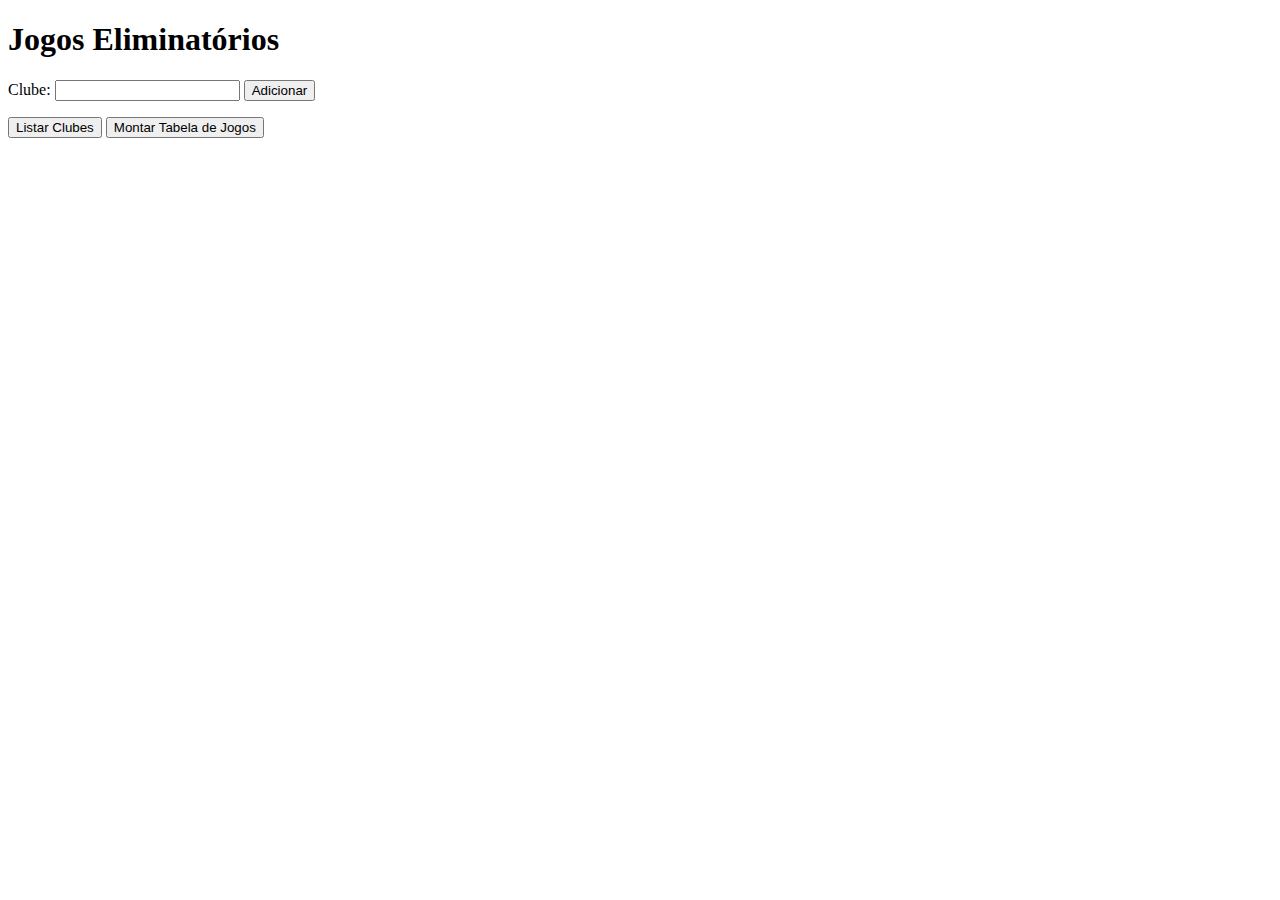
<file: Atividades/jogos.html>
<!DOCTYPE html>
<html lang="en">
<head>
    <meta charset="UTF-8">
    <meta name="viewport" content="width=device-width, initial-scale=1.0">
    <title>Document</title>
</head>
<body>
    <h1> Jogos Eliminatórios</h1>
    <p> Clube:
        <input type="text" name="clube" id="inClube">
        <input type="button" value="Adicionar" id="btAdicionar">
    </p>
    <p>
        <input type="button" value="Listar Clubes" id="btListar">
        <input type="button" value="Montar Tabela de Jogos" id="btMontar">
    </p>
    <pre id="outLista"></pre>
    <script src="jogos.js"></script>

</body>
</html>
</file>
